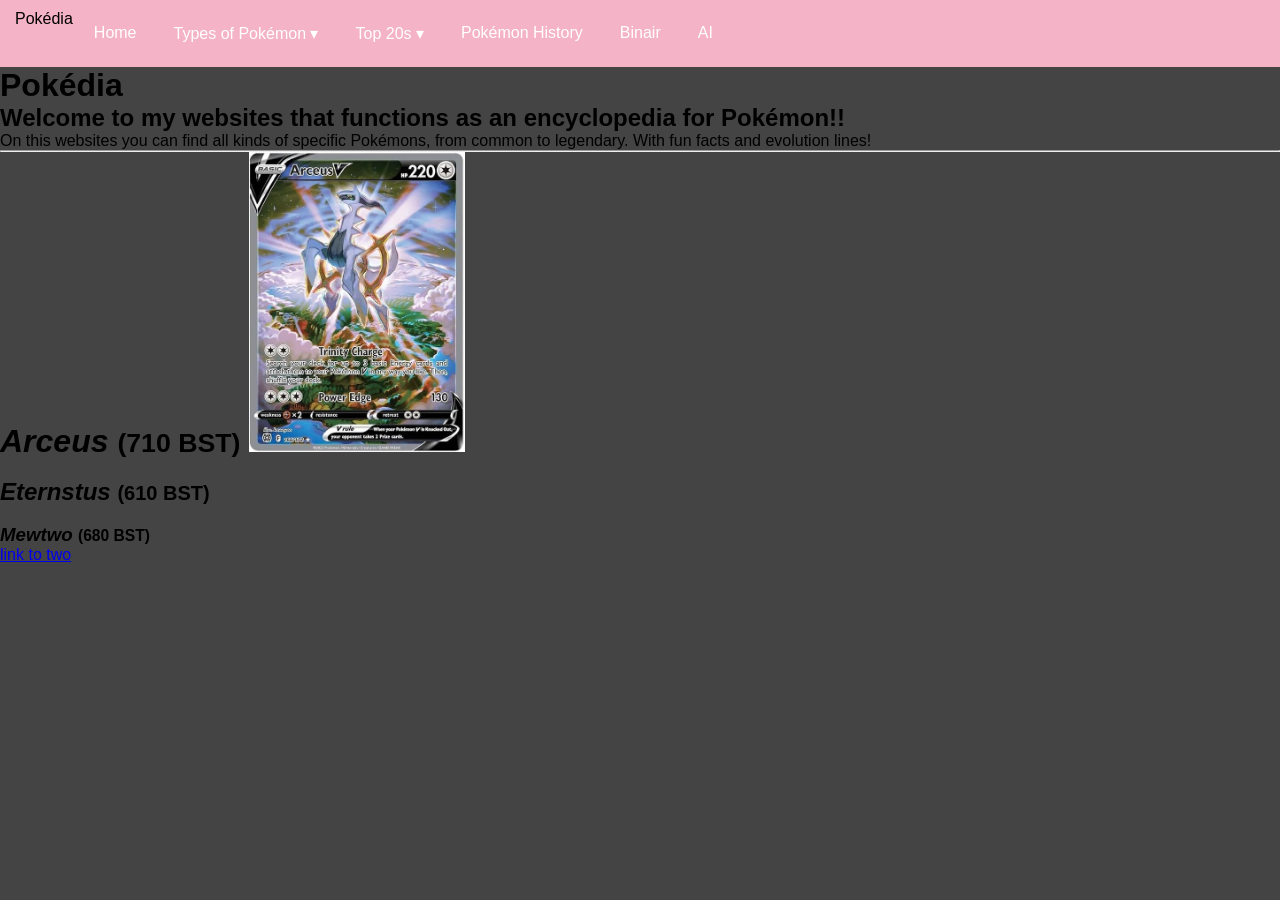
<file: index.html>
<!DOCTYPE html>
<!--mijn eerste website pagina-->
<html>
    <head>
        <title>liisa</title>
        <link rel="stylesheet" href="style.css">

    </head>

    <body>

       <nav class="navbar">
          <p>Pokédia</p>
          <a href="index.html" class="nav-link">Home</a>
          <div class="dropdown">
             <a href="#" class="nav-link">Types of Pokémon ▾</a>

              <div class="dropdown-content">
                 <a href="#" class="type-normal">Normal</a>
                 <a href="#" class="type-fire">Fire</a>
                 <a href="#" class="type-water">Water</a>
                 <a href="#" class="type-electric">Electric</a>
                 <a href="#" class="type-grass">Grass</a>
                 <a href="#" class="type-ice">Ice</a>
                 <a href="#" class="type-fighting">Fighting</a>
                 <a href="#" class="type-poison">Poison</a>
                 <a href="#" class="type-ground">Ground</a>
                 <a href="#" class="type-flying">Flying</a>
                 <a href="#" class="type-psychic">Psychic</a>
                 <a href="#" class="type-bug">Bug</a>
                 <a href="#" class="type-rock">Rock</a>
                 <a href="#" class="type-ghost">Ghost</a>
                 <a href="#" class="type-dragon">Dragon</a>
                 <a href="#" class="type-dark">Dark</a>
                 <a href="#" class="type-steel">Steel</a>
                 <a href="#" class="type-fairy">Fairy</a>
              </div>
          </div>
          <div class="dropdown">
             <a href="#" class="nav-link">Top 20s ▾</a>

              <div class="dropdown-content">
                 <a href="#">Prettiest Pokémon</a>
                 <a href="#">Rarest Pokémon</a>
                 <a href="#">Strongest Pokémon</a>
              </div>
          </div>
          <a href="#" class="nav-link">Pokémon History</a>
          <a href="#" class="nav-link">Binair</a>
          <a href="#" class="nav-link">AI</a>
       </nav>


        <h1><b>Pokédia</b></h1>
        <h2>Welcome to my websites that functions as an encyclopedia for Pokémon!!</h2>
        <p>On this websites you can find all kinds of specific Pokémons, from common to legendary. With fun facts and evolution lines!</p>
        <hr>
        <div>
        <h1><i>Arceus</i> <small><b>(710 BST)</b></small>
            <img src="Arceus.jpg" height="300">
        </h1>
        <br>
        <h2><i>Eternstus</i> <small><b>(610 BST)</b></small> </h2>
        <br>
        <h3><i> Mewtwo</i> <small><b>(680 BST)</b></small> </h3>
        </div>
     <a href="binairstelsel.html" target="_blank" titlea="wil je naar de tweede pagina? klik dan hier">link to two</a>
    </body>
    


</html>
</file>
<file: style.css>
* {
    margin: 0;
    padding: 0;
    box-sizing: border-box;
}

/* Page styling */
body {
    font-family: Arial, sans-serif;
    background-color: #444444;
}

/* Navigation bar */
.navbar {
    background-color: #f4b3c6;
    display: flex;
    justify-content: left;
    align-items: left;
    gap: 5px;
    padding: 10px 15px;
}

/* Main navigation links */
.nav-link {
    display: block;
    color: white;
    text-decoration: none;
    padding: 14px 16px;
    font-size: 16px;
    white-space: nowrap;
    transition: background-color 0.3s;
}

/* Hover effect */
.nav-link:hover {
    background-color: #ff9cba;
    color: #222;
}

/* Dropdown container */
.dropdown {
    position: relative;
}

/* Dropdown menu */
.dropdown-content {
    display: none;
    position: absolute;
    top: 100%;
    left: 0;
    min-width: 200px;
    background-color: white;
    box-shadow: 20 20px 20px rgba(20,20,20,20);
    border-top: 3px solid #ff9cba;
    z-index: 1000;
}

/* Dropdown links */
.dropdown-content a {
    display: block;
    padding: 12px 16px;
    color: #222;
    text-decoration: none;
    font-size: 15px;
}

/* Dropdown link hover */
.dropdown-content a:hover {
    background-color: #ffe6f0;
    color: #211616;
    
}

/* Show dropdown on hover */
.dropdown:hover .dropdown-content {
    display: block;
}




/* Welcome section */
main {
    text-align: center;
    padding: 80px 20px;
}

main h1 {
    color: #222;
    margin-bottom: 15px;
}

main p {
    color: #555;
    font-size: 18px;
}

/* Smaller screens */
@media (max-width: 800px) {
    .navbar {
        flex-wrap: wrap;
    }

    .nav-link {
        padding: 12px 10px;
        font-size: 14px;
    }

    .dropdown-content {
        min-width: 180px;
    }
}



/* Smooth hover transition for all types */
.dropdown-content a {
    display: block;
    padding: 12px 16px;
    text-decoration: none;
    transition: background-color 0.25s ease;
</file>
